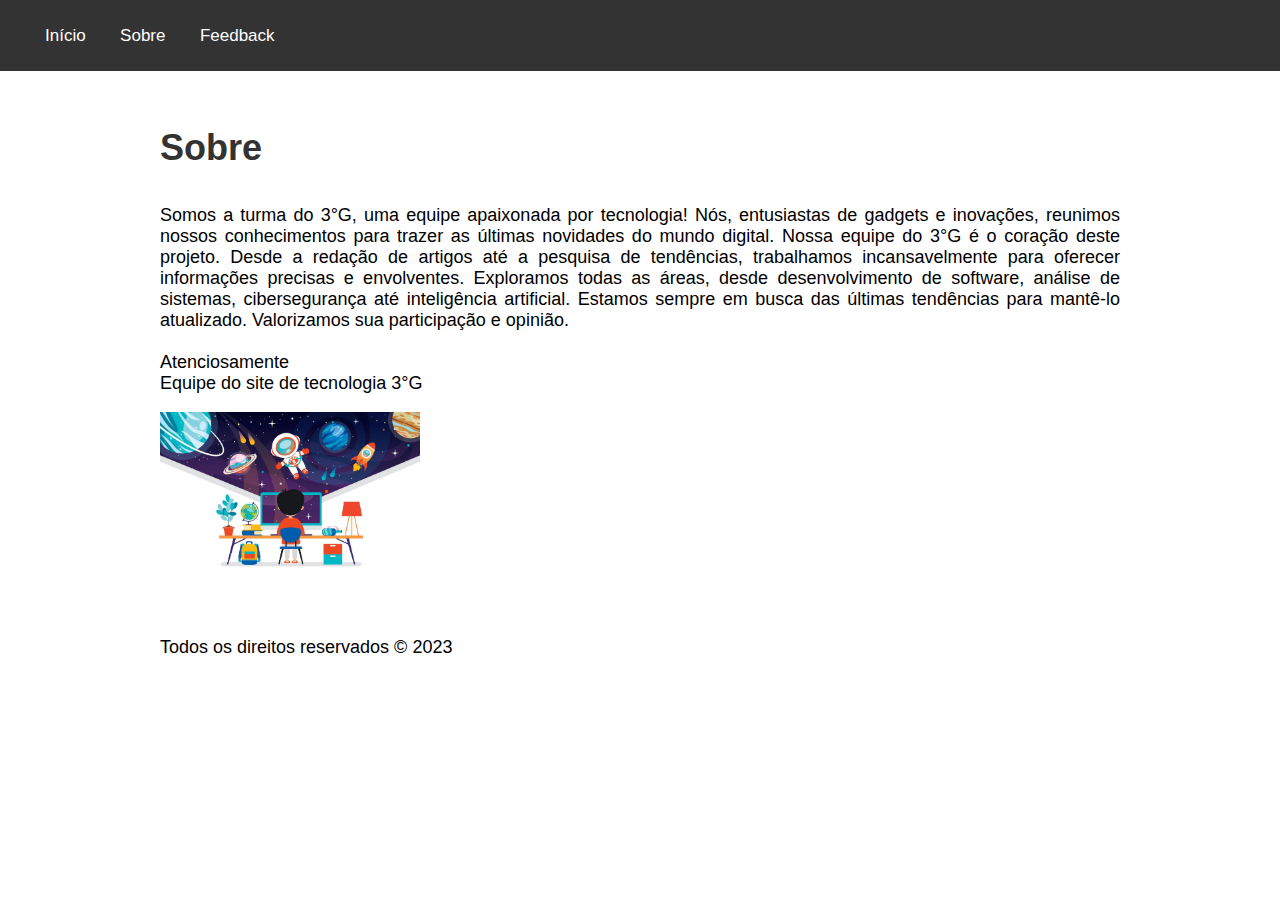
<file: sobre.html>
<!DOCTYPE html>
<html lang="pt-br">
<head>
  <meta charset="UTF-8">
  <meta name="viewport" content="width=device-width, initial-scale=1.0">
  <title>Sobre</title>
  <link rel="stylesheet" href="style.css">
</head>
<body>
  <header>
    <nav>
      <div class="logo">
        
      </div>
      <ul class="menu">
        <li><a href="index.html">Início</a></li>
        <li><a href="sobre.html">Sobre</a></li>
        <li><a href="contato.html">Feedback</a></li>
      </ul>
    </nav>
  </header>

  <main>
    <section class="section">
      <div class="container">
        <h3 class="h3ex">Sobre</h3>
        <p class="parag">Somos a turma do 3°G, uma equipe apaixonada por tecnologia!

          Nós, entusiastas de gadgets e inovações, reunimos nossos conhecimentos para trazer as últimas novidades do mundo digital. 
          
          Nossa equipe do 3°G é o coração deste projeto. Desde a redação de artigos até a pesquisa de tendências, trabalhamos incansavelmente para oferecer informações precisas e envolventes.
          
          Exploramos todas as áreas, desde desenvolvimento de software, análise de sistemas, cibersegurança  até inteligência artificial. Estamos sempre em busca das últimas tendências para mantê-lo atualizado.
          
          Valorizamos sua participação e opinião. 
          
          
          <br><br>
          Atenciosamente<br>

          
          Equipe do site de tecnologia 3°G</p>
          <img src="Imagens/siteced06.jpg" width="260" class="image">
      </div>
    </section>
  </main>

  <footer>
    <div class="container">
      <p class="parag">Todos os direitos reservados &copy; 2023</p>
    </div>
  </footer>
</body>
</html>
</file>
<file: style.css>
body {
  font-family: Arial, sans-serif;
  margin: 0;
  padding: 0;
}

.container {
  max-width: 960px;
  margin: 0 auto;
  padding: 20px;
}

h1, h2, h3 {
  color: #333;
}

.h3ex {
  font-size: 36px;

}

.parag {
  font-size: 18px;
  text-align: justify;
}

#paragx {
  text-align: left;
}

a {
  text-decoration: none;

}

/* Estilos do cabeçalho */

header {
  background-color: #333;
  color: #fff;
  padding: 20px;
  display: flex;
  align-items: center;
  justify-content: space-between;
}

header .logo h1 {
  margin: 0;
}

nav ul {
  list-style: none;
  padding: 0;
  margin: 0;
  
}

nav ul li {
  display: inline-block;
  margin-top: 0.50px;
  margin-left: 20px;
  animation: fade-in 1s ease-in-out;
  display: inline-block;
        padding: 5px; /* Espaçamento interno para a palavra */
        background-color: #333; /* Cor de fundo do retângulo */
        color: #fff; /* Cor do texto */
}

nav ul li a {
  color: #fff;
  font-size: 17px;
  transition: color 0.3s ease-in-out;
  
}

nav ul li a:hover {
  color: #ffd700;
}

/* Estilos do banner */

  .image {
    transition: transform 0.3s ease;
  }
  
  .image:hover {
    transform: scale(1.2);
  }


#banner {
  background-color: #f7f7f7;
  padding: 40px 0;
  text-align: center;
  animation: slide-up 1s ease-in-out;
}

#banner h2 {
  font-size: 36px;
  margin-bottom: 20px;
}

#banner p {
  font-size: 18px;
}

/* Estilos das redes sociais */
#h2ex {
  color: #fff;

}

#redes-sociais {
  background-color: #333;
  padding: 20px 0;
  text-align: center;
  animation: fade-in 1s ease-in-out;
}

#redes-sociais ul {
  list-style: none;
  padding: 0;
  margin: 0;
}

#redes-sociais ul li {
  display: inline-block;
  margin-right: 10px;
  animation: scale-in 1s ease-in-out;
}

#redes-sociais ul li:last-child {
  margin-right: 0;
}

#redes-sociais ul li a {
  display: inline-block;
  width: 40px;
  height: 40px;
  background-color: #ebebeb;
  margin-top: 10px;
  overflow: hidden;
  border-radius: 50%;
  transition: transform 0.3s ease-in-out;
}

#redes-sociais ul li a img {
  width: 100%;
  height: 100%;
  object-fit: cover;
}

#redes-sociais ul li a:hover {
  transform: scale(1.1) rotate(360deg);
}

/* Animações */

@keyframes slide-up {
  0% {
    transform: translateY(50px);
    opacity: 0;
  }
  100% {
    transform: translateY(0);
    opacity: 1;
  }
}

@keyframes fade-in {
  0% {
    opacity: 0;
  }
  100% {
    opacity: 1;
  }
}

@keyframes scale-in {
  0% {
    transform: scale(0);
  }
  100% {
    transform: scale(1);
  }
}

/* Estilos do formulário de feedback */

#feedback {
  background-color: #f7f7f7;
  padding: 40px 0;
  text-align: left;
  animation: slide-up 1s ease-in-out;
}

#feedback .container {
  max-width: 600px;
  margin: 0 auto;
}

#feedback h2 {
  font-size: 36px;
  margin-bottom: 20px;
}

#feedback form {
  display: flex;
  flex-direction: column;
}

#feedback form div {
  margin-bottom: 20px;
}

#feedback form label {
  display: block;
  font-size: 16px;
  margin-bottom: 5px;
}

#feedback form input,
#feedback form textarea {
  width: 100%;
  padding: 10px;
  border: 1px solid #ccc;
  border-radius: 4px;
}

#feedback form textarea {
  height: 150px;
}

#feedback form button {
  padding: 10px 20px;
  background-color: #333;
  color: #fff;
  border: none;
  border-radius: 4px;
  font-size: 16px;
  cursor: pointer;
  transition: background-color 0.3s ease-in-out;
}

#feedback form button:hover {
  background-color: #ffd700;
}

/* Animações */

@keyframes slide-up {
  0% {
    transform: translateY(50px);
    opacity: 0;
  }
  100% {
    transform: translateY(0);
    opacity: 1;
  }
}

button:disabled {
  cursor: not-allowed;
  background: #555b69;
}

.success {
  color: greenyellow
}

.error {
  color: tomato
}
</file>
